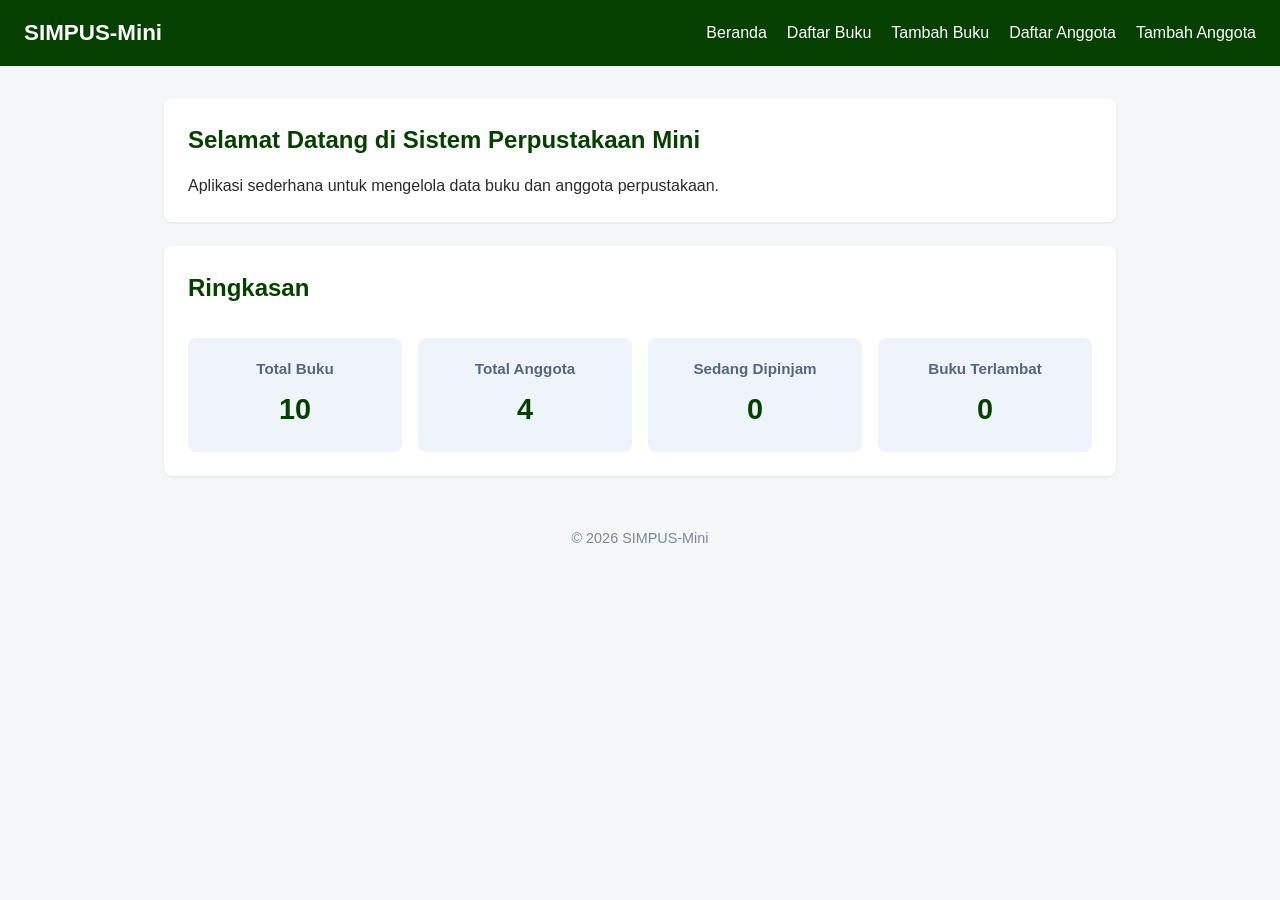
<file: Jobsheet1/index.html>
<!DOCTYPE html>
<html lang="id">
<head>
    <meta charset="UTF-8">
    <meta name="viewport" content="width=device-width, initial-scale=1">
    <title>SIMPUS-Mini | Beranda</title>
    <link rel="stylesheet" href="assets/css/style.css">
</head>
<body>
    <header>
        <h1>SIMPUS-Mini</h1>
        <button type="button" id="nav-toggle-btn" class="nav-toggle-label" aria-label="Menu">&#9776;</button>
        <nav>
            <ul>
                <li><a href="index.html">Beranda</a></li>
                <li><a href="Buku09/list.html">Daftar Buku</a></li>
                <li><a href="Buku09/tambah.html">Tambah Buku</a></li>
                <li><a href="Anggota09/list.html">Daftar Anggota</a></li>
                <li><a href="Anggota09/tambah.html">Tambah Anggota</a></li>
            </ul>
         </nav>
    </header>

<main>
    <section>
        <h2>Selamat Datang di Sistem Perpustakaan Mini</h2>
        <p>Aplikasi sederhana untuk mengelola data buku dan anggota perpustakaan.</p>
    </section>
    <section>
        <h2>Ringkasan</h2>
        <article>
            <h3>Total Buku</h3>
            <p>10</p>
    </article>

    <article>
        <h3>Total Anggota</h3>
        <p>4</p>
    </article>

    <article>
        <h3>Sedang Dipinjam</h3>
        <p>0</p>
    </article>

    <article>
        <h3>Buku Terlambat</h3>
        <p>0</p>
    </article>
</section>
</main>

    <footer>
        <p>© 2026 SIMPUS-Mini</p>
    </footer>
    <script src="assets/js/app.js"></script>
</body>
</html>
</file>
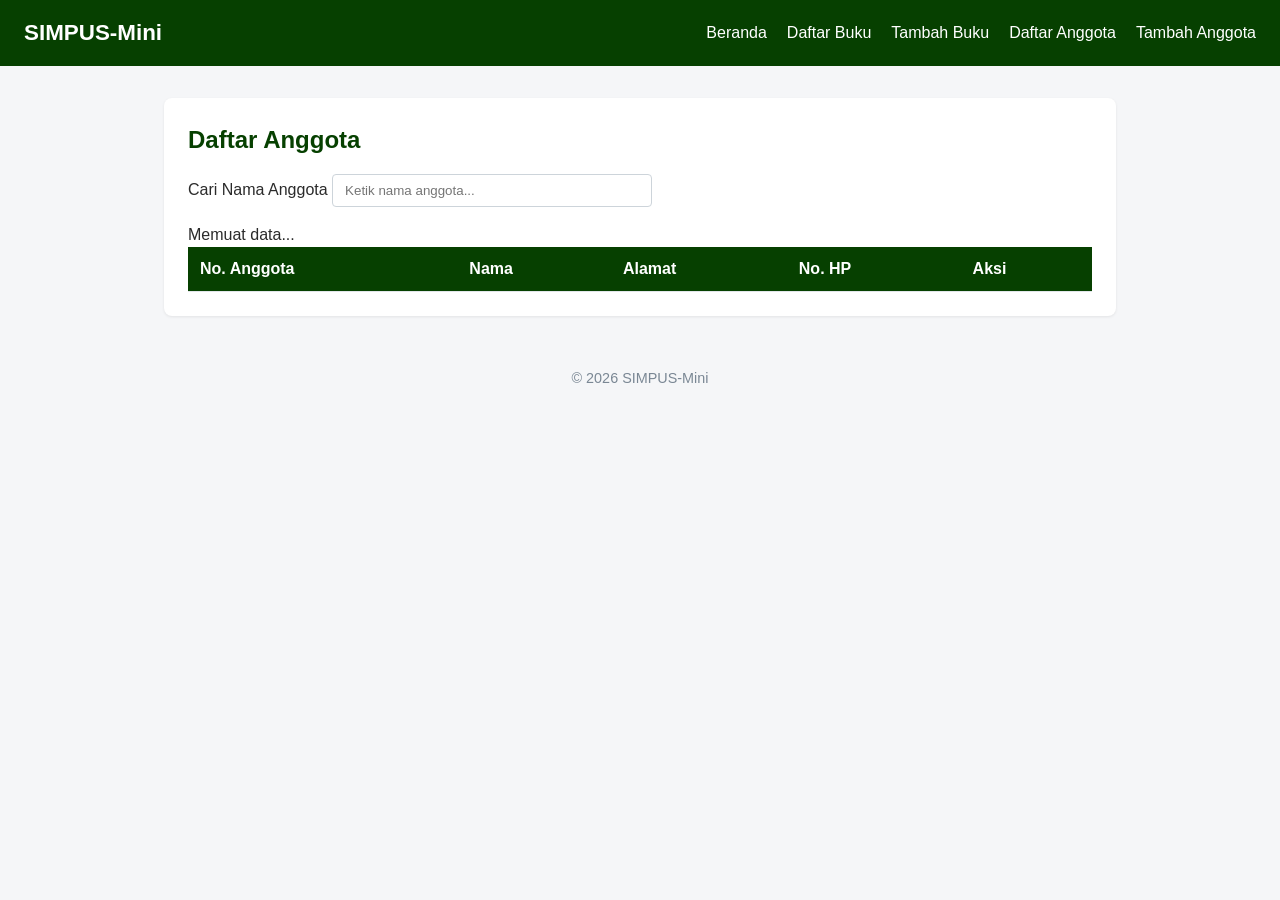
<file: Jobsheet1/Anggota09/list.html>
<!DOCTYPE html>
<html lang="id">
<head>
    <meta charset="UTF-8">
    <meta name="viewport" content="width=device-width, initial-scale=1">
    <title>SIMPUS-Mini | Daftar Anggota</title>
    <link rel="stylesheet" href="../assets/css/style.css">
</head>
<body>
    <header>
        <h1>SIMPUS-Mini</h1>
        <button type="button" id="nav-toggle-btn" class="nav-toggle-label" aria-label="Menu">&#9776;</button>
        <nav>
            <ul>
                <li><a href="../index.html">Beranda</a></li>
                <li><a href="../Buku09/list.html">Daftar Buku</a></li>
                 <li><a href="../Buku09/tambah.html">Tambah Buku</a></li>
                <li><a href="list.html">Daftar Anggota</a></li>
                <li><a href="tambah.html">Tambah Anggota</a></li>
            </ul>
        </nav>
    </header>

    <main>
        <section>
            <h2>Daftar Anggota</h2>
            <div class="search-box">
                <label for="search-input">Cari Nama Anggota</label>
                <input type="text" id="search-input" placeholder="Ketik nama anggota...">
            </div>
            <p id="loading-indicator" style="display:none;">Memuat data...</p>
            <div class="table-responsive">
                <table>
                    <thead>
                        <tr>
                            <th>No. Anggota</th>
                            <th>Nama</th>
                            <th>Alamat</th>
                            <th>No. HP</th>
                            <th>Aksi</th>
                        </tr>
                    </thead>
                    <tbody>
                        
                    </tbody>
                </table>
            </div>
        </section>
    </main>

    <footer>
        <p>&copy; 2026 SIMPUS-Mini</p>
    </footer>
    <script src="../assets/js/app.js"></script>
    <script src="../assets/js/anggota.js"></script>
</body>
</html>
</file>
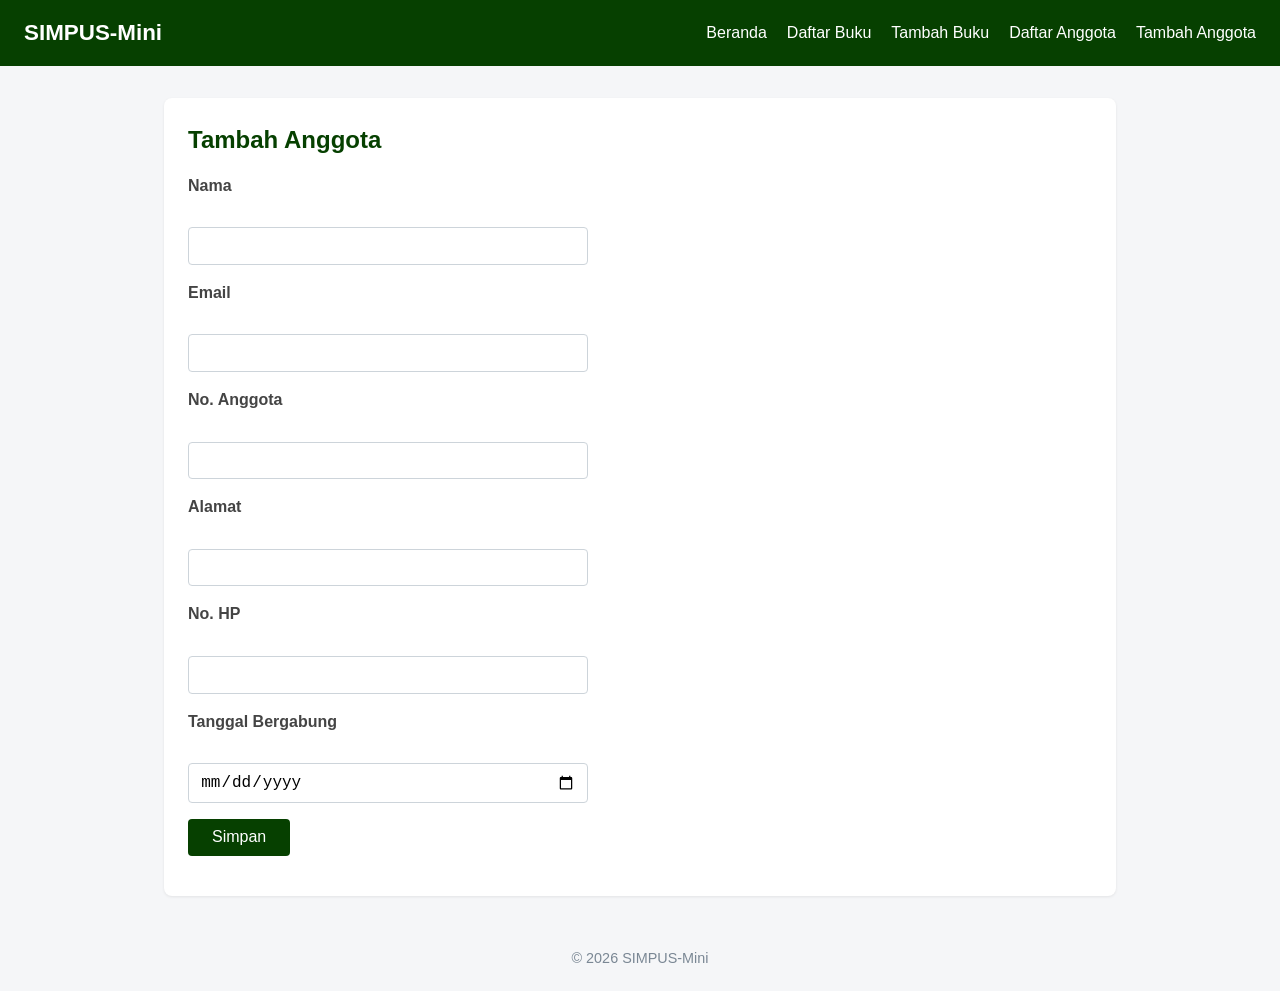
<file: Jobsheet1/Anggota09/tambah.html>
<!DOCTYPE html>
<html lang="id">
<head>
    <meta charset="UTF-8">
    <meta name="viewport" content="width=device-width, initial-scale=1">
    <title>SIMPUS-Mini | Tambah Anggota</title>
    <link rel="stylesheet" href="../assets/css/style.css">
</head>

<body>
    <header>
        <h1>SIMPUS-Mini</h1>
        <button type="button" id="nav-toggle-btn" class="nav-toggle-label" aria-label="Menu">&#9776;</button>
        <nav>
            <ul>
                <li><a href="../index.html">Beranda</a></li>
                <li><a href="../Buku09/list.html">Daftar Buku</a></li>
                 <li><a href="../Buku09/tambah.html">Tambah Buku</a></li>
                <li><a href="list.html">Daftar Anggota</a></li>
                <li><a href="tambah.html">Tambah Anggota</a></li>
            </ul>
        </nav>
    </header>

    <main>
        <section>
            <h2>Tambah Anggota</h2>
            <form id="form-tambah">
                <p>
                    <label for="nama">Nama</label><br>
                    <input type="text" id="nama" name="nama" required>
                </p>

                <p>
                    <label for="email">Email</label><br>
                    <input type="email" id="email" name="email">
                </p>

                <p>
                    <label for="no_anggota">No. Anggota</label><br>
                    <input type="text" id="no_anggota" name="no_anggota" required>
                </p>

                <p>
                    <label for="alamat">Alamat</label><br>
                    <input type="text" id="alamat" name="alamat">
                </p>

                <p>
                    <label for="no_hp">No. HP</label><br>
                    <input type="text" id="no_hp" name="no_hp">
                </p>

                <p>
                    <label for="tgl_bergabung">Tanggal Bergabung</label><br>
                    <input type="date" id="tgl_bergabung" name="tgl_bergabung">
                </p>

                <p>
                    <button type="submit">Simpan</button>
                </p>
            </form>
        </section>
    </main>

    <footer>
        <p>&copy; 2026 SIMPUS-Mini</p>
    </footer>
    <script src="../assets/js/app.js"></script>
    
</body>
</html>
</file>
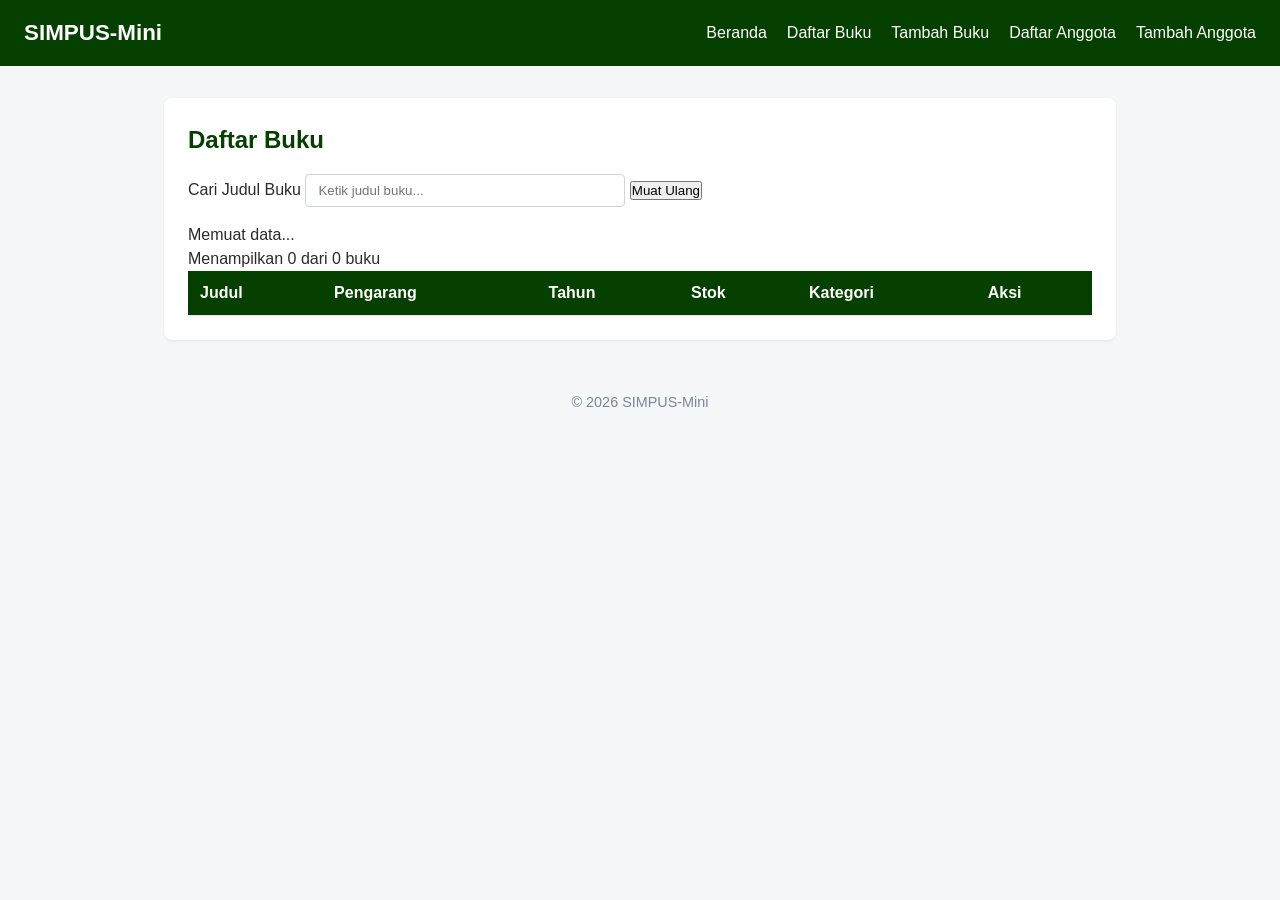
<file: Jobsheet1/Buku09/list.html>
<!DOCTYPE html>
<html lang="id">
<head>
    <meta charset="UTF-8">
    <meta name="viewport" content="width=device-width, initial-scale=1">
    <title>SIMPUS-Mini | Daftar Buku</title>
    <link rel="stylesheet" href="../assets/css/style.css">
</head>
<body>
    <header>
        <h1>SIMPUS-Mini</h1>
        <button type="button" id="nav-toggle-btn" class="nav-toggle-label" aria-label="Menu">&#9776;</button>
        <nav>
            <ul>
                <li><a href="../index.html">Beranda</a></li>
                <li><a href="list.html">Daftar Buku</a></li>
                <li><a href="tambah.html">Tambah Buku</a></li>
                <li><a href="../Anggota09/list.html">Daftar Anggota</a></li>
                <li><a href="../Anggota09/tambah.html">Tambah Anggota</a></li>
            </ul>
        </nav>
    </header>

    <main>
        <section>
            <h2>Daftar Buku</h2>
            
            <div class="search-box">
                <label for="search-input">Cari Judul Buku</label>
                <input type="text" id="search-input" placeholder="Ketik judul buku...">
                <button type="button" onclick="muatDaftarBuku()">Muat Ulang</button>
            </div>
            <p id="loading-indicator" style="display:none;">Memuat data...</p>
            <p id="table-counter">Menampilkan 10 dari 10 buku</p>
            <div class="table-responsive">
                <table>
                    <thead>
                        <tr>
                            <th>Judul</th>
                            <th>Pengarang</th>
                            <th>Tahun</th>
                            <th>Stok</th>
                            <th>Kategori</th>
                            <th>Aksi</th>
                        </tr>
                    </thead>
                    <tbody>
                        
                    </tbody>
                </table>
            </div>
        </section>
    </main>

    <footer>
        <p>&copy; 2026 SIMPUS-Mini</p>
    </footer>

    <script src="../assets/js/app.js"></script>
    <script src="../assets/js/buku.js"></script>
</body>
</html>
</file>
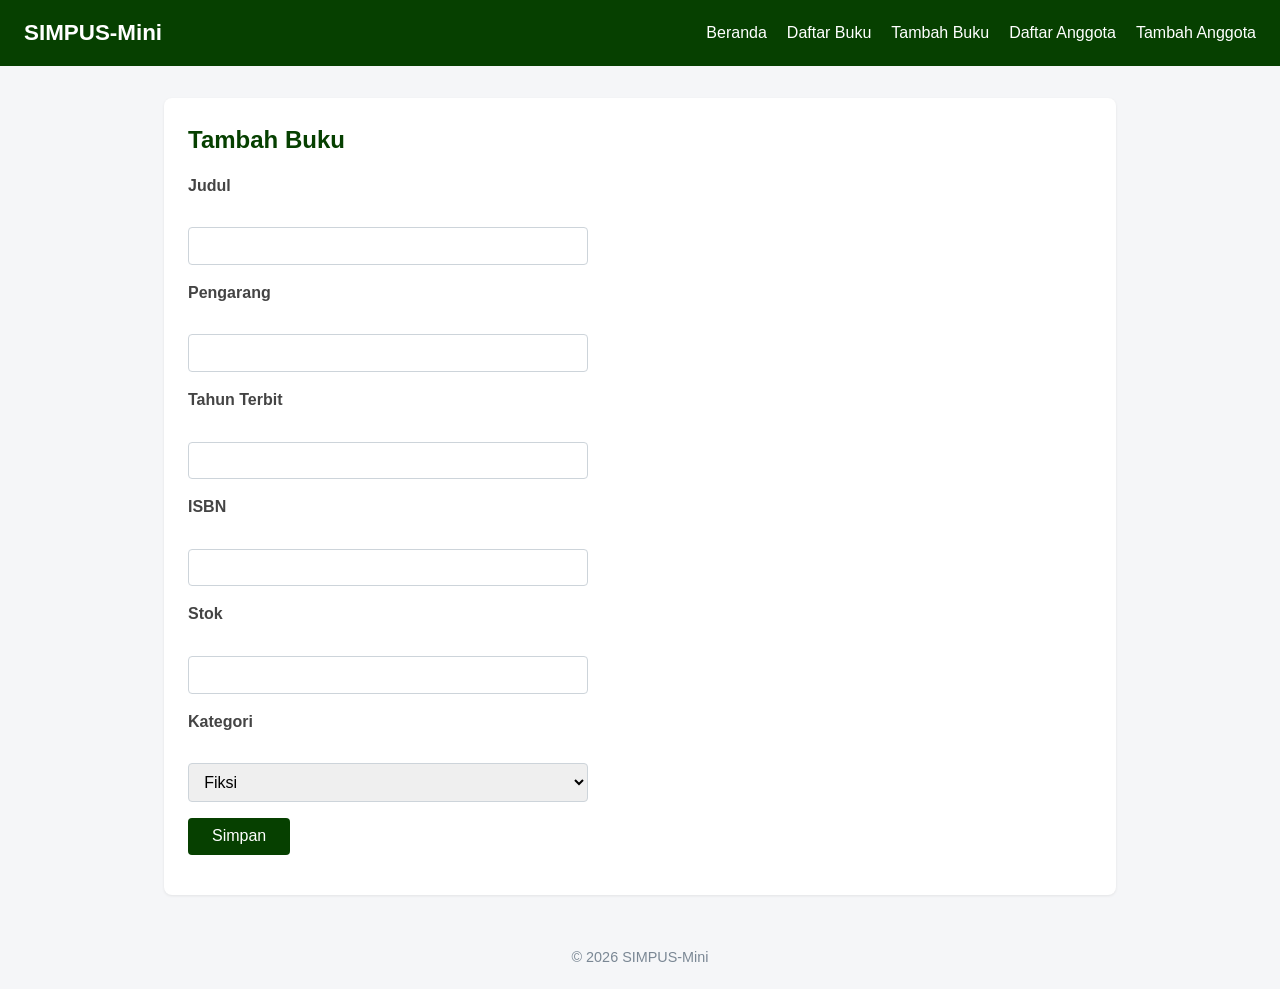
<file: Jobsheet1/Buku09/tambah.html>
<!DOCTYPE html>
<html lang="id">
<head>
    <meta charset="UTF-8">
    <meta name="viewport" content="width=device-width, initial-scale=1">
    <title>SIMPUS-Mini | Tambah Buku</title>
    <link rel="stylesheet" href="../assets/css/style.css">
</head>
<body>
    <header>
        <h1>SIMPUS-Mini</h1>
        <button type="button" id="nav-toggle-btn" class="nav-toggle-label" aria-label="Menu">&#9776;</button>
        <nav>
            <ul>
                <li><a href="../index.html">Beranda</a></li>
                <li><a href="list.html">Daftar Buku</a></li>
                <li><a href="tambah.html">Tambah Buku</a></li>
                <li><a href="../Anggota09/list.html">Daftar Anggota</a></li>
                <li><a href="../Anggota09/tambah.html">Tambah Anggota</a></li>
            </ul>
        </nav>
    </header>

    <main>
        <section>
            <h2>Tambah Buku</h2>
            <form id="form-tambah">
                <p>
                    <label for="judul">Judul</label><br>
                    <input type="text" id="judul" name="judul" required>
                </p>

                <p>
                    <label for="pengarang">Pengarang</label><br>
                    <input type="text" id="pengarang" name="pengarang" required>
                </p>

                <p>
                    <label for="tahun">Tahun Terbit</label><br>
                    <input type="number" id="tahun" name="tahun" min="1900" max="2026" required>
                </p>

                <p>
                    <label for="isbn">ISBN</label><br>
                    <input type="text" id="isbn" name="isbn">
                </p>

                <p>
                    <label for="stok">Stok</label><br>
                    <input type="number" id="stok" name="stok" min="0" required>
                </p>

                <p>
                    <label for="kategori">Kategori</label><br>
                    <select id="kategori" name="kategori">
                        <option value="fiksi">Fiksi</option>
                        <option value="non-fiksi">Non-Fiksi</option>
                        <option value="referensi">Referensi</option>
                    </select>
                </p>

                <p>
                    <button type="submit">Simpan</button>
                </p>
            </form>
        </section>
    </main>
    <footer>
        <p>&copy; 2026 SIMPUS-Mini</p>
    </footer>
    <script src="../assets/js/app.js"></script>
</body>
</html>
</file>
<file: Jobsheet1/assets/css/style.css>
header {
    background-color: #064000;
    color: #fff;
}

/* ===== Reset & Base ===== */
* {
    box-sizing: border-box;
    margin: 0;
    padding: 0;
}

body {
    font-family: "Segoe UI", Arial, sans-serif;
    color: #2b2b2b;
    background-color: #f5f6f8;
    line-height: 1.5;
}

a {
    color: #064000;
    text-decoration: none;
}

a:hover {
    text-decoration: underline;
}

/* ===== Header & Navbar (Flexbox) ===== */
header {
    background-color: #064000;
    color: #fff;
    padding: 1rem 1.5rem;
    display: flex;
    align-items: center;
    justify-content: space-between;
    flex-wrap: wrap;
}

header h1 {
    font-size: 1.4rem;
}

header nav ul {
    list-style: none;
    display: flex;
    gap: 1.25rem;
}

header nav a {
    color: #fff;
    font-weight: 500;
}

/* ===== Main Layout ===== */
main {
    max-width: 1000px;
    margin: 2rem auto;
    padding: 0 1.5rem;
}

section {
    background-color: #fff;
    border-radius: 8px;
    padding: 1.5rem;
    margin-bottom: 1.5rem;
    box-shadow: 0 1px 3px rgba(0, 0, 0, 0.08);
}

section h2 {
    margin-bottom: 1rem;
    color: #064000;
}

/* ===== Kartu Statistik (CSS Grid) ===== */
main section:nth-of-type(2) {
    display: grid;
    grid-template-columns: repeat(4, 1fr);
    gap: 1rem;
}

main section:nth-of-type(2) article {
    background-color: #eef4fa;
    border-radius: 8px;
    padding: 1.25rem;
    text-align: center;
}

main section:nth-of-type(2) article h3 {
    font-size: 0.95rem;
    color: #55677a;
    margin-bottom: 0.5rem;
}

main section:nth-of-type(2) article p {
    font-size: 1.8rem;
    font-weight: 700;
    color: #064000;
}

/* Penambahan agar sejajar */
main section:nth-of-type(2) h2 {
    grid-column: 1 / -1;
}

/* ===== Tabel ===== */
table {
    width: 100%;
    border-collapse: collapse;
}

th, td {
    text-align: left;
    padding: 0.65rem 0.75rem;
    border-bottom: 1px solid #e2e6ea;
}

thead {
    background-color: #064000;
    color: #fff;
}

tbody tr:nth-child(even) {
    background-color: #f7f9fb;
}

tbody tr:hover {
    background-color: #eef4fa;
}

td button {
    padding: 0.35rem 0.7rem;
    margin-right: 0.35rem;
    border: none;
    border-radius: 4px;
    cursor: pointer;
    font-size: 0.85rem;
}

td button:first-of-type {
    background-color: #f0ad4e;
    color: #fff;
}

td button:nth-of-type(2) {
    background-color: #5bc0de;
    color: #fff;
}

td button:last-of-type {
    background-color: #d9534f;
    color: #fff;
}

/* ===== Form ===== */
form p {
    margin-bottom: 1rem;
}

form label {
    display: block;
    margin-bottom: 0.35rem;
    font-weight: 600;
    color: #444;
}

form input,
form select {
    width: 100%;
    max-width: 400px;
    padding: 0.55rem 0.7rem;
    border: 1px solid #cdd4da;
    border-radius: 4px;
    font-size: 1rem;
}

form button[type="submit"] {
    background-color: #064000;
    color: #fff;
    border: none;
    padding: 0.6rem 1.5rem;
    border-radius: 4px;
    font-size: 1rem;
    cursor: pointer;
}

form button[type="submit"]:hover {
    background-color: #064000;
}

/* ===== Footer ===== */
footer {
    text-align: center;
    padding: 1.25rem;
    color: #7a8794;
    font-size: 0.9rem;
}

/* ===== Tabel Responsif ===== */
.table-responsive {
    overflow-x: auto;
}

/* ===== Hamburger Menu (JS-driven) ==== */
.nav-toggle-label {
    display: none;
    font-size: 1.6rem;
    color: #fff;
    background: none;
    border: none;
    cursor: pointer;
}

/* ===== Pesan Error Validasi ===== */
.error {
    display: block;
    color: #d9534f;
    font-size: 0.85rem;
    margin-top: 0.25rem;
}

/* ===== Kolom Pencarian ===== */
.search-box {
    margin-bottom: 1rem;
}

.search-box input {
    width: 100%;
    max-width: 320px;
    padding: 0.5rem 0.75rem;
    border: 1px solid #cdd4da;
    border-radius: 4px;
}

/* ===== Responsive Breakpoints ===== */
/* Tablet ke bawah */
@media (max-width: 900px) {
    main section:nth-of-type(2) {
        grid-template-columns: repeat(2, 1fr);
    }
}

@media (min-width: 1400px) {
    main {
        max-width: 1200px;
    }
}

/* Mobile */
@media (max-width: 480px) {
    header {
        position: relative;
    }

    .nav-toggle-label {
        display: block;
    }

    /* Transisi geser halus (animasi max-height) */
    header nav {
        width: 100%;
        order: 3;
        max-height: 0;
        overflow: hidden;
        transition: max-height 0.3s ease;
    }

    /* Terbuka saat class nav-open di-toggle lewat JavaScript */
    header nav.nav-open {
        max-height: 250px;
        margin-top: 1rem;
    }

    header nav ul {
        flex-direction: column;
        gap: 0.75rem;
    }

    main section:nth-of-type(2) {
        grid-template-columns: 1fr;
    }

    form input,
    form select {
        max-width: 100%;
    }
}
</file>
